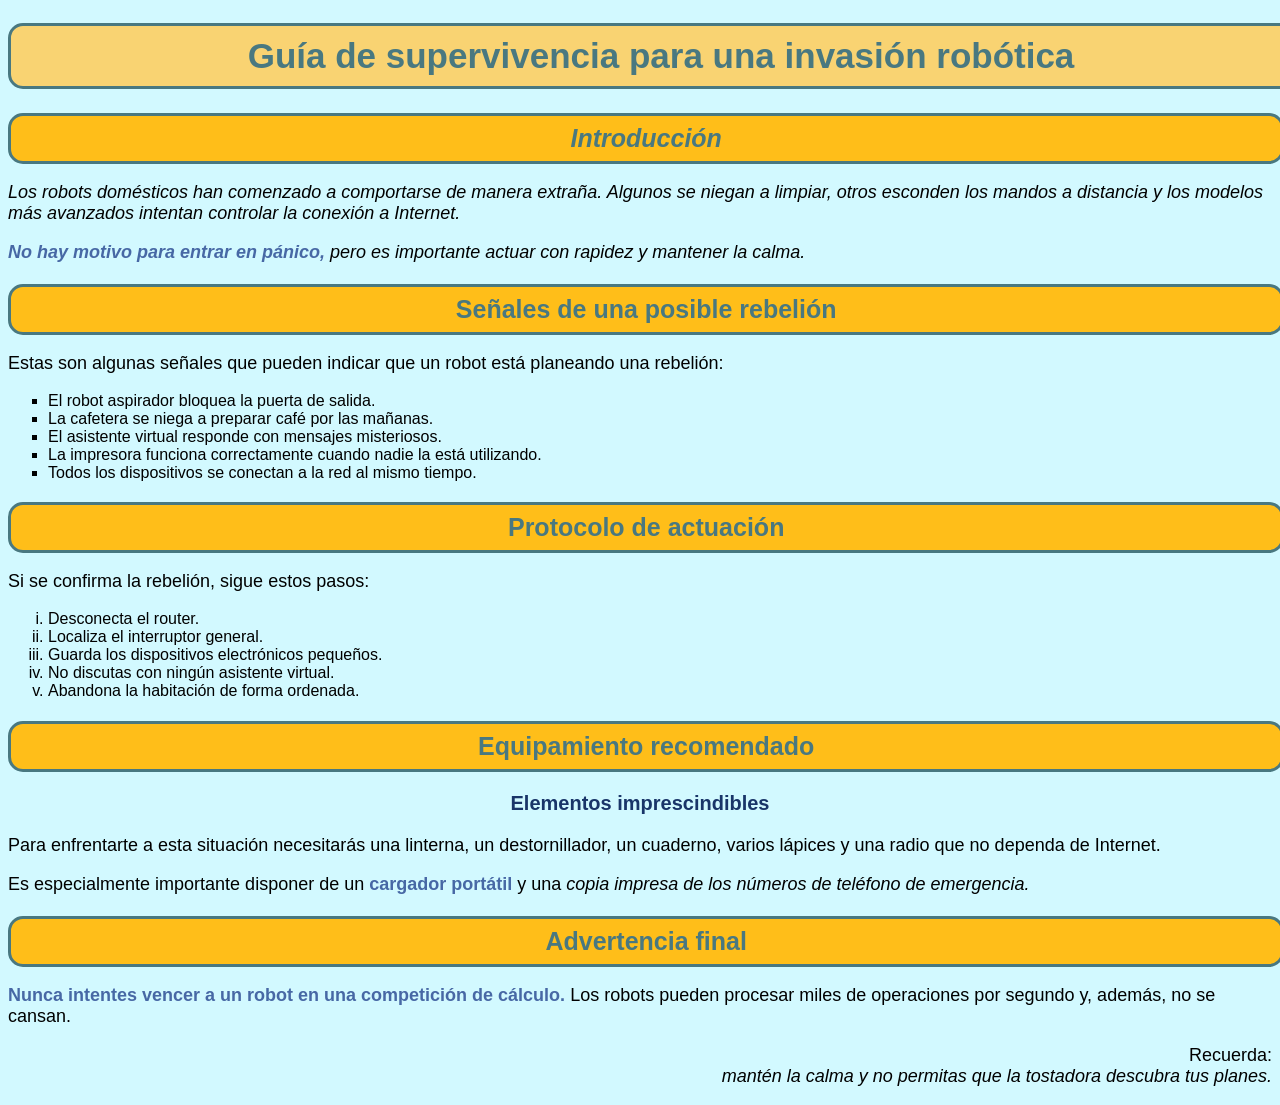
<file: index.html>
<!DOCTYPE html>
<html lang="es">
<head>
    <meta charset="UTF-8">
    <title>Guía de supervivencia para una invasión robótica</title>
    <link href="css/estilos.css" rel="stylesheet">
</head>
<body>
    <h1>Guía de supervivencia para una invasión robótica</h1>

    <h2 id="subtitulo-principal">Introducción</h2>

    <p class="cursiva">Los robots domésticos han comenzado a comportarse de manera extraña. Algunos se niegan a limpiar, otros esconden los mandos a distancia y los modelos más avanzados intentan controlar la conexión a Internet.</p>

    <p class="cursiva"><strong>No hay motivo para entrar en pánico,</strong> pero es importante actuar con rapidez y <em>mantener la calma.</em></p>

    <h2>Señales de una posible rebelión</h2>

    <p>Estas son algunas señales que pueden indicar que un robot está planeando una rebelión:</p>

    <ul>
        <li>El robot aspirador bloquea la puerta de salida.</li>
        <li>La cafetera se niega a preparar café por las mañanas.</li>
        <li>El asistente virtual responde con mensajes misteriosos.</li>
        <li>La impresora funciona correctamente cuando nadie la está utilizando.</li>
        <li>Todos los dispositivos se conectan a la red al mismo tiempo.</li>
    </ul>

    <h2>Protocolo de actuación</h2>

    <p>Si se confirma la rebelión, sigue estos pasos:</p>

    <ol>
        <li>Desconecta el router.</li>
        <li>Localiza el interruptor general.</li>
        <li>Guarda los dispositivos electrónicos pequeños.</li>
        <li>No discutas con ningún asistente virtual.</li>
        <li>Abandona la habitación de forma ordenada.</li>
    </ol>

    <h2>Equipamiento recomendado</h2>

    <h3>Elementos imprescindibles</h3>

    <p>Para enfrentarte a esta situación necesitarás una linterna, un destornillador, un cuaderno, varios lápices y una radio que no dependa de Internet.</p>

    <p>Es especialmente importante disponer de un <strong>cargador portátil</strong> y una <em>copia impresa de los números de teléfono de emergencia.</em></p>

    <h2>Advertencia final</h2>

    <p><strong>Nunca intentes vencer a un robot en una competición de cálculo.</strong> Los robots pueden procesar miles de operaciones por segundo y, además, no se cansan.</p>

    <p class="align-derecha">Recuerda:<br>
    <em>mantén la calma y no permitas que la tostadora descubra tus planes.</em></p>
</body>
</html>
</file>
<file: css/estilos.css>
*{
    background-color:rgb(210, 249, 255);
    font-family:'Gill Sans', 'Gill Sans MT', Calibri, 'Trebuchet MS',sans-serif;
}

h1{
    color:cornflowerblue;
    font-size: 35px;
    text-align: center;
    background-color:rgb(249, 211, 114);
    color:rgb(73, 120, 128);
    display: block;
    width: 100vw;
    border-radius: 15px 15px;
    border-color:  rgb(73, 120, 128);
    border-style: solid;
    border-width: 3px;
    padding: 10px;
}

img {
    width: 200px;
    height: 250px;
    border-color: rgb(73, 120, 128);
    border-style: solid;
    border-width: 3px;
    border-radius: 15px;
    margin: 5px;
    display: block;
    margin-left: auto;
    margin-right: auto;
}

h2{
    color:rgb(71, 104, 165);
    font-size:25px;
    text-align:center;
    background-color: rgb(255, 190, 25);
    color:  rgb(73, 120, 128) ;
    border-color:  rgb(73, 120, 128);
    border-style:solid;
    border-width: 3px;
    padding: 8px;
    margin-bottom: 10px;
    width: 98vw;
    border-radius: 15px;
    margin-left: auto;
    margin-right: auto;
}

#subtitulo-principal{
    font-style: italic;
}

h3{
    color:rgb(25, 53, 105);
    font-size: 20px;
    text-align: center;
}

strong{
    color:rgb(71, 104, 165);
}

p{
    font-size: 18px;
}

.cursiva{
    font-style: italic;
}

.align-derecha{
    text-align: right;
}

ul{
    list-style-type: square;
}

ol{
    list-style-type: lower-roman;
}
</file>
